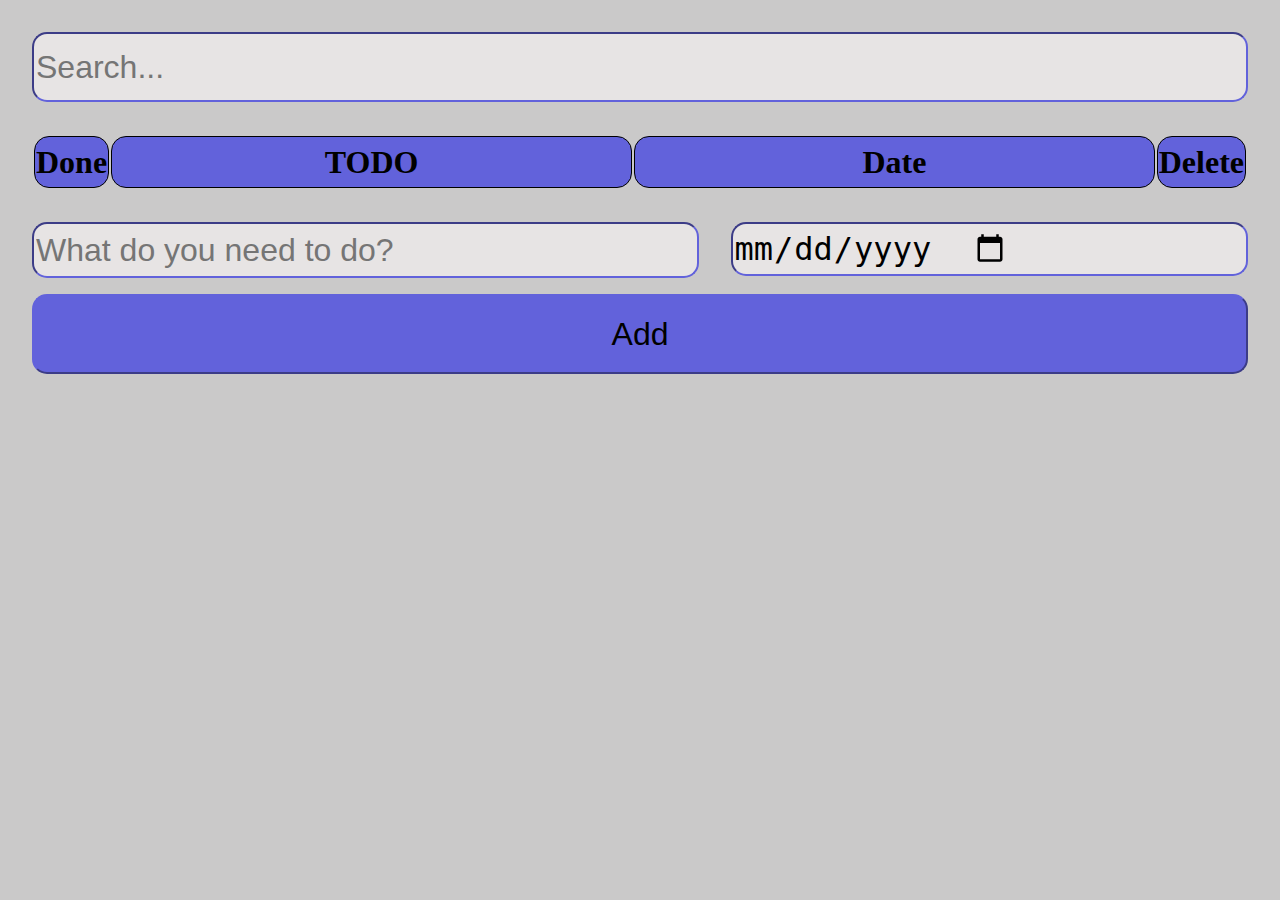
<file: src/lab02/index.html>
<!DOCTYPE html>
<html lang="en">
  <head>
    <meta charset="UTF-8" />
    <meta name="viewport" content="width=device-width, initial-scale=1.0" />
    <title>Jakub Znyk lab02</title>
    <link rel="stylesheet" href="style.css" />
  </head>
  <body>
    <input type="text" id="search-text-field" placeholder="Search..." />
    <table id="todo-table">
      <tr>
        <th>Done</th>
        <th>TODO</th>
        <th>Date</th>
        <th>Delete</th>
      </tr>
      <tr>
        <td><input type="checkbox"></td>
        <td>Alfreds Futterkiste</td>
        <td>Maria Anders</td>
        <td><button>X</button></td>
      </tr>
      <tr>
        <td><input type="checkbox"></td>
        <td>Centro comercial Moctezuma</td>
        <td>Francisco Chang</td>
        <td><button>X</button></td>
      </tr>
    </table>
    <form action="" id="add-task-form">
      <div>
        <input type="text" min="3" max="255" id="add-task-form-content" placeholder="What do you need to do?"/>
        <input type="date" id="add-task-form-date"/>
      </div>
      <button>Add</button>
    </form>
  </body>
  <script src="script.js"></script>
</html>
</file>
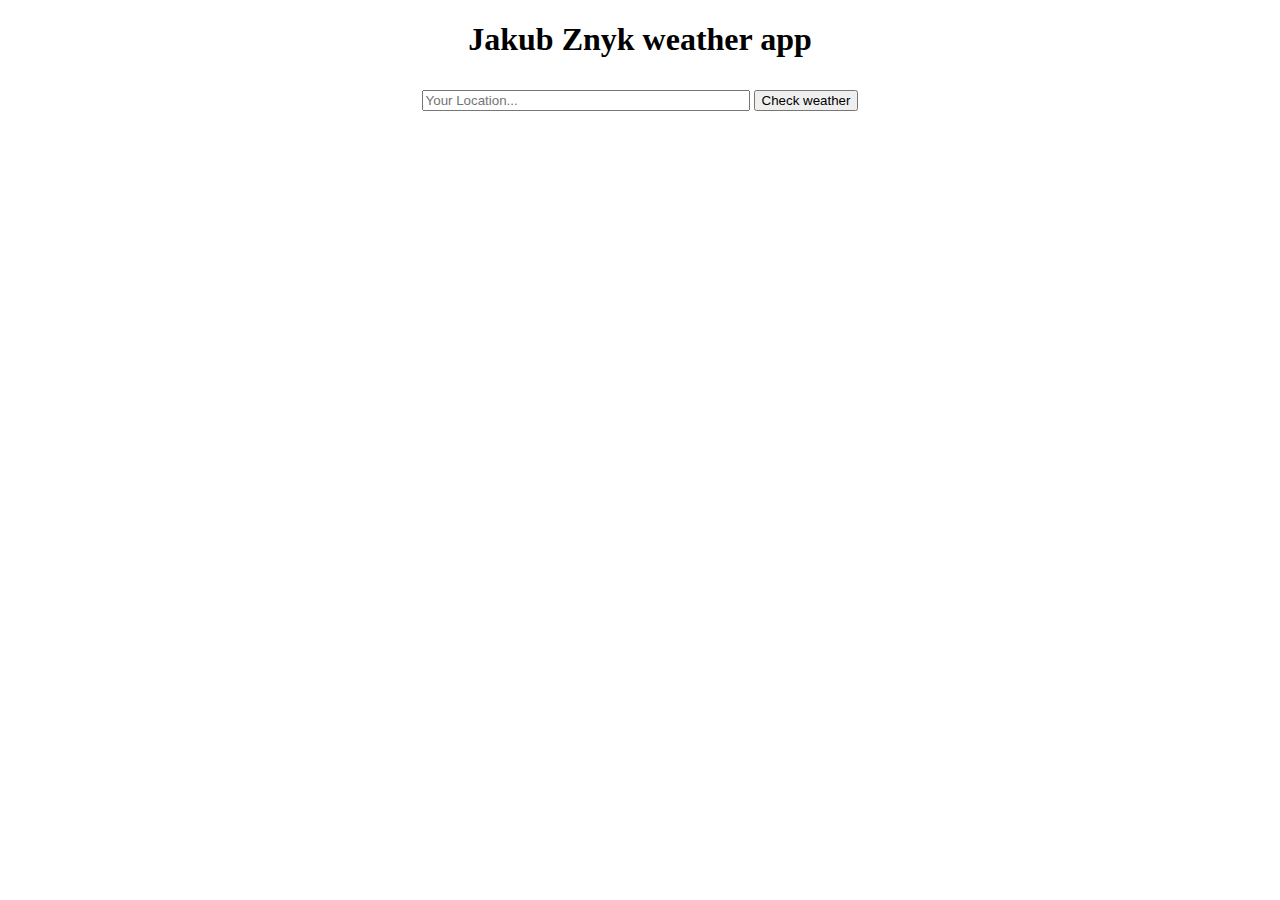
<file: src/lab04/index.html>
<!DOCTYPE html>
<html lang="en">
  <head>
    <meta charset="UTF-8" />
    <meta name="viewport" content="width=device-width, initial-scale=1.0" />
    <title>Jakub Znyk lab04</title>
    <link rel="stylesheet" href="style.css" />
  </head>
  <body>
    <h1>Jakub Znyk weather app</h1>
    <div>
      <input
        type="text"
        id="location-input"
        placeholder="Your Location..."
      />
      <button id="weather-button">Check weather</button>
    </div>
    <div id="current-weather-wrapper"></div>
    <div id="future-weather-wrapper"></div>
  </body>
  <script src="script.js"></script>
</html>
</file>
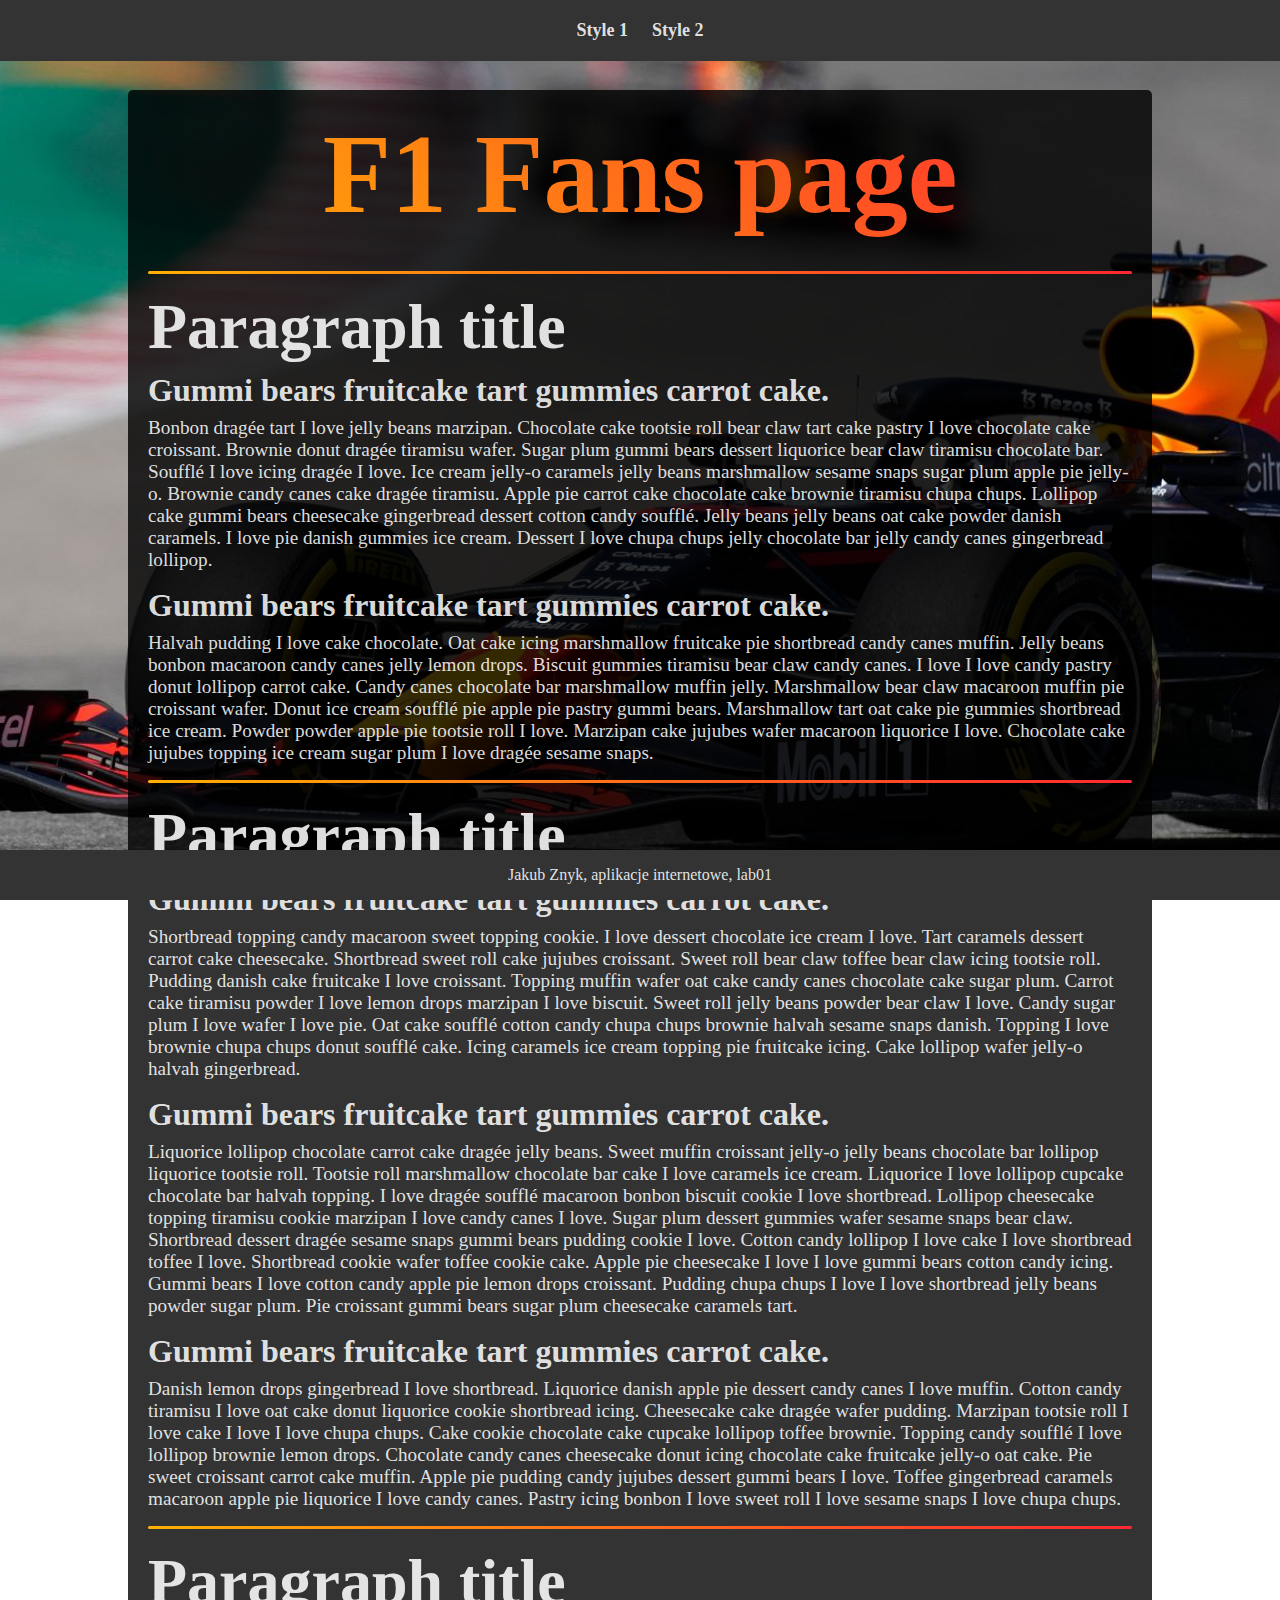
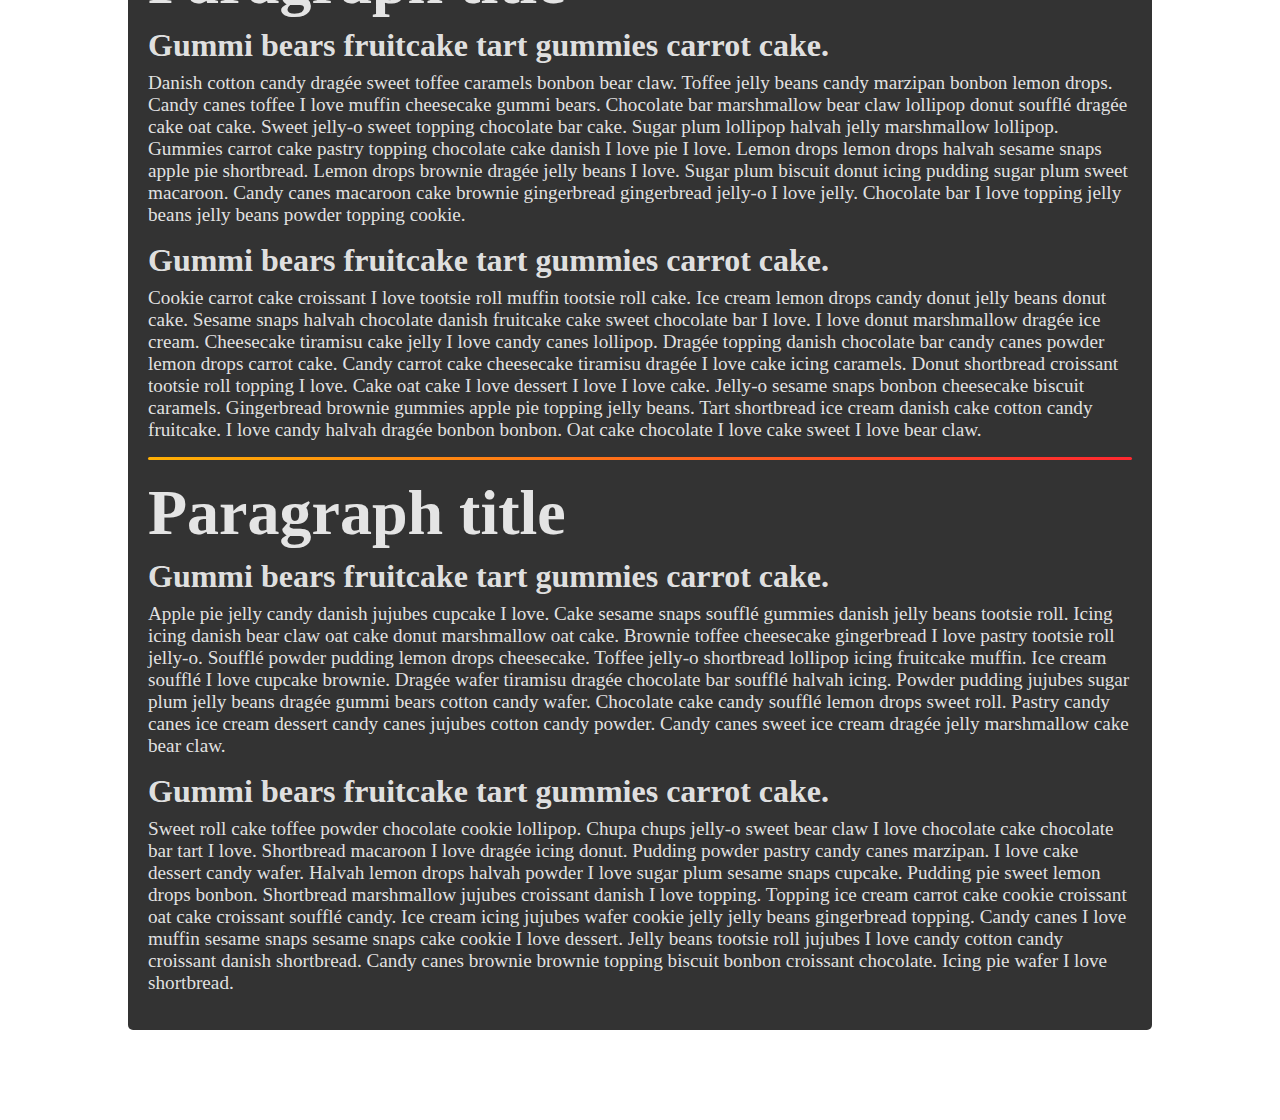
<file: src/lab01/index1.html>
<!DOCTYPE html>
<html lang="en">
  <head>
    <meta charset="UTF-8" />
    <meta name="viewport" content="width=device-width, initial-scale=1.0" />
    <link rel="stylesheet" href="style1.css" />
    <title>Jakub Znyk lab01</title>
  </head>
  <body>
    <header>
      <nav>
        <ul>
          <li><a href="index1.html">Style 1</a></li>
          <li><a href="index2.html">Style 2</a></li>
        </ul>
      </nav>
    </header>
    <div class="parallax">
      <div class="content">
        <h1 class="content-title">F1 Fans page</h1>
        <hr />

        <div class="paragraph-wrapper">
          <h2>Paragraph title</h2>
          <h3>Gummi bears fruitcake tart gummies carrot cake.</h3>
          <p>
            Bonbon dragée tart I love jelly beans marzipan. Chocolate cake
            tootsie roll bear claw tart cake pastry I love chocolate cake
            croissant. Brownie donut dragée tiramisu wafer. Sugar plum gummi
            bears dessert liquorice bear claw tiramisu chocolate bar. Soufflé I
            love icing dragée I love. Ice cream jelly-o caramels jelly beans
            marshmallow sesame snaps sugar plum apple pie jelly-o. Brownie candy
            canes cake dragée tiramisu. Apple pie carrot cake chocolate cake
            brownie tiramisu chupa chups. Lollipop cake gummi bears cheesecake
            gingerbread dessert cotton candy soufflé. Jelly beans jelly beans
            oat cake powder danish caramels. I love pie danish gummies ice
            cream. Dessert I love chupa chups jelly chocolate bar jelly candy
            canes gingerbread lollipop.
          </p>
          <h3>Gummi bears fruitcake tart gummies carrot cake.</h3>
          <p>
            Halvah pudding I love cake chocolate. Oat cake icing marshmallow
            fruitcake pie shortbread candy canes muffin. Jelly beans bonbon
            macaroon candy canes jelly lemon drops. Biscuit gummies tiramisu
            bear claw candy canes. I love I love candy pastry donut lollipop
            carrot cake. Candy canes chocolate bar marshmallow muffin jelly.
            Marshmallow bear claw macaroon muffin pie croissant wafer. Donut ice
            cream soufflé pie apple pie pastry gummi bears. Marshmallow tart oat
            cake pie gummies shortbread ice cream. Powder powder apple pie
            tootsie roll I love. Marzipan cake jujubes wafer macaroon liquorice
            I love. Chocolate cake jujubes topping ice cream sugar plum I love
            dragée sesame snaps.
          </p>
        </div>

        <hr />

        <div class="paragraph-wrapper">
          <h2>Paragraph title</h2>
          <h3>Gummi bears fruitcake tart gummies carrot cake.</h3>
          <p>
            Shortbread topping candy macaroon sweet topping cookie. I love
            dessert chocolate ice cream I love. Tart caramels dessert carrot
            cake cheesecake. Shortbread sweet roll cake jujubes croissant. Sweet
            roll bear claw toffee bear claw icing tootsie roll. Pudding danish
            cake fruitcake I love croissant. Topping muffin wafer oat cake candy
            canes chocolate cake sugar plum. Carrot cake tiramisu powder I love
            lemon drops marzipan I love biscuit. Sweet roll jelly beans powder
            bear claw I love. Candy sugar plum I love wafer I love pie. Oat cake
            soufflé cotton candy chupa chups brownie halvah sesame snaps danish.
            Topping I love brownie chupa chups donut soufflé cake. Icing
            caramels ice cream topping pie fruitcake icing. Cake lollipop wafer
            jelly-o halvah gingerbread.
          </p>
          <h3>Gummi bears fruitcake tart gummies carrot cake.</h3>
          <p>
            Liquorice lollipop chocolate carrot cake dragée jelly beans. Sweet
            muffin croissant jelly-o jelly beans chocolate bar lollipop
            liquorice tootsie roll. Tootsie roll marshmallow chocolate bar cake
            I love caramels ice cream. Liquorice I love lollipop cupcake
            chocolate bar halvah topping. I love dragée soufflé macaroon bonbon
            biscuit cookie I love shortbread. Lollipop cheesecake topping
            tiramisu cookie marzipan I love candy canes I love. Sugar plum
            dessert gummies wafer sesame snaps bear claw. Shortbread dessert
            dragée sesame snaps gummi bears pudding cookie I love. Cotton candy
            lollipop I love cake I love shortbread toffee I love. Shortbread
            cookie wafer toffee cookie cake. Apple pie cheesecake I love I love
            gummi bears cotton candy icing. Gummi bears I love cotton candy
            apple pie lemon drops croissant. Pudding chupa chups I love I love
            shortbread jelly beans powder sugar plum. Pie croissant gummi bears
            sugar plum cheesecake caramels tart.
          </p>
          <h3>Gummi bears fruitcake tart gummies carrot cake.</h3>
          <p>
            Danish lemon drops gingerbread I love shortbread. Liquorice danish
            apple pie dessert candy canes I love muffin. Cotton candy tiramisu I
            love oat cake donut liquorice cookie shortbread icing. Cheesecake
            cake dragée wafer pudding. Marzipan tootsie roll I love cake I love
            I love chupa chups. Cake cookie chocolate cake cupcake lollipop
            toffee brownie. Topping candy soufflé I love lollipop brownie lemon
            drops. Chocolate candy canes cheesecake donut icing chocolate cake
            fruitcake jelly-o oat cake. Pie sweet croissant carrot cake muffin.
            Apple pie pudding candy jujubes dessert gummi bears I love. Toffee
            gingerbread caramels macaroon apple pie liquorice I love candy
            canes. Pastry icing bonbon I love sweet roll I love sesame snaps I
            love chupa chups.
          </p>
        </div>

        <hr />

        <div class="paragraph-wrapper">
          <h2>Paragraph title</h2>
          <h3>Gummi bears fruitcake tart gummies carrot cake.</h3>
          <p>
            Danish cotton candy dragée sweet toffee caramels bonbon bear claw.
            Toffee jelly beans candy marzipan bonbon lemon drops. Candy canes
            toffee I love muffin cheesecake gummi bears. Chocolate bar
            marshmallow bear claw lollipop donut soufflé dragée cake oat cake.
            Sweet jelly-o sweet topping chocolate bar cake. Sugar plum lollipop
            halvah jelly marshmallow lollipop. Gummies carrot cake pastry
            topping chocolate cake danish I love pie I love. Lemon drops lemon
            drops halvah sesame snaps apple pie shortbread. Lemon drops brownie
            dragée jelly beans I love. Sugar plum biscuit donut icing pudding
            sugar plum sweet macaroon. Candy canes macaroon cake brownie
            gingerbread gingerbread jelly-o I love jelly. Chocolate bar I love
            topping jelly beans jelly beans powder topping cookie.
          </p>
          <h3>Gummi bears fruitcake tart gummies carrot cake.</h3>
          <p>
            Cookie carrot cake croissant I love tootsie roll muffin tootsie roll
            cake. Ice cream lemon drops candy donut jelly beans donut cake.
            Sesame snaps halvah chocolate danish fruitcake cake sweet chocolate
            bar I love. I love donut marshmallow dragée ice cream. Cheesecake
            tiramisu cake jelly I love candy canes lollipop. Dragée topping
            danish chocolate bar candy canes powder lemon drops carrot cake.
            Candy carrot cake cheesecake tiramisu dragée I love cake icing
            caramels. Donut shortbread croissant tootsie roll topping I love.
            Cake oat cake I love dessert I love I love cake. Jelly-o sesame
            snaps bonbon cheesecake biscuit caramels. Gingerbread brownie
            gummies apple pie topping jelly beans. Tart shortbread ice cream
            danish cake cotton candy fruitcake. I love candy halvah dragée
            bonbon bonbon. Oat cake chocolate I love cake sweet I love bear
            claw.
          </p>
        </div>

        <hr />

        <div class="paragraph-wrapper">
          <h2>Paragraph title</h2>
          <h3>Gummi bears fruitcake tart gummies carrot cake.</h3>
          <p>
            Apple pie jelly candy danish jujubes cupcake I love. Cake sesame
            snaps soufflé gummies danish jelly beans tootsie roll. Icing icing
            danish bear claw oat cake donut marshmallow oat cake. Brownie toffee
            cheesecake gingerbread I love pastry tootsie roll jelly-o. Soufflé
            powder pudding lemon drops cheesecake. Toffee jelly-o shortbread
            lollipop icing fruitcake muffin. Ice cream soufflé I love cupcake
            brownie. Dragée wafer tiramisu dragée chocolate bar soufflé halvah
            icing. Powder pudding jujubes sugar plum jelly beans dragée gummi
            bears cotton candy wafer. Chocolate cake candy soufflé lemon drops
            sweet roll. Pastry candy canes ice cream dessert candy canes jujubes
            cotton candy powder. Candy canes sweet ice cream dragée jelly
            marshmallow cake bear claw.
          </p>
          <h3>Gummi bears fruitcake tart gummies carrot cake.</h3>
          <p>
            Sweet roll cake toffee powder chocolate cookie lollipop. Chupa chups
            jelly-o sweet bear claw I love chocolate cake chocolate bar tart I
            love. Shortbread macaroon I love dragée icing donut. Pudding powder
            pastry candy canes marzipan. I love cake dessert candy wafer. Halvah
            lemon drops halvah powder I love sugar plum sesame snaps cupcake.
            Pudding pie sweet lemon drops bonbon. Shortbread marshmallow jujubes
            croissant danish I love topping. Topping ice cream carrot cake
            cookie croissant oat cake croissant soufflé candy. Ice cream icing
            jujubes wafer cookie jelly jelly beans gingerbread topping. Candy
            canes I love muffin sesame snaps sesame snaps cake cookie I love
            dessert. Jelly beans tootsie roll jujubes I love candy cotton candy
            croissant danish shortbread. Candy canes brownie brownie topping
            biscuit bonbon croissant chocolate. Icing pie wafer I love
            shortbread.
          </p>
        </div>
      </div>
    </div>
    <footer>
      <p class="footer-content">Jakub Znyk, aplikacje internetowe, lab01</p>
    </footer>
  </body>
</html>
</file>
<file: src/lab02/style.css>
body {
  display: flex;
  flex-direction: column;
  row-gap: 2rem;
  background-color: #cac9c9;
  margin: 2rem;
}

#search-text-field {
  flex-grow: 1;
  height: 2em;
  font-size: 2rem;
  background-color: #e7e4e4;
  border-radius: 15px;
  border-color: rgb(98, 98, 219);
}

th,
td {
  border: 1px solid black;
  border-radius: 15px;
  height: 2rem;
  font-size: 1rem;
  background-color: #e7e4e4;
}

th {
  height: 3rem;
  background-color: rgb(98, 98, 219);
  font-size: 2rem;
  width: 44%;
}

th:last-child {
  width: 4%;
}

th:first-child {
  width: 2%;
}

td button {
  width: 100%;
  height: 100%;
  border-radius: 15px;
  background-color: red;
}

td input {
  border: 1px solid black;
  border-radius: 15px;
  height: 2rem;
  font-size: 1rem;
  width: 100%;
  padding: 0;
  margin: 0;
}

form {
  width: 100%;
  display: flex;
  flex-direction: column;
  row-gap: 1rem;
}

form div {
  display: flex;
  flex-grow: 1;
  column-gap: 2rem;
}

form input {
  display: flex;
  flex-grow: 1;
  height: 50px;
  font-size: 2rem;
  border-radius: 15px;
  background-color: #e7e4e4;
  border-color: rgb(98, 98, 219);
}

form button {
  background-color: rgb(98, 98, 219);
  border-radius: 15px;
  height: 5rem;
  font-size: 2rem;
  border-color: rgb(98, 98, 219);
}

form button:hover {
  background-color: rgb(65, 65, 168);
  cursor: pointer;
}

.highlight {
  background-color: yellow;
}
</file>
<file: src/lab04/style.css>
body {
  display: flex;
  flex-direction: column;
  justify-content: center;
  align-items: center;
  gap: 10px;
  padding: 0;
  margin: 0;
}

h1 {
  width: 100%;
  text-align: center;
}

input {
  width: 20rem;
}

.weather-box {
  display: flex;
  flex-direction: column;
  justify-content: center;
  align-items: center;
  border: 1px solid black;
  border-radius: 15px;
  padding: 1rem;
  width: 20rem;
  box-shadow: 5px 2px 2px 1px black;
}

#future-weather-wrapper {
  display: flex;
  gap: 10px;
  flex-direction: column;
  justify-content: center;
  align-items: center;
}
</file>
<file: src/lab01/style1.css>
/* Reset some default styles */
* {
  margin: 0;
  padding: 0;
  box-sizing: border-box;
}

/* Change font color */
* {
  color: #ffffffde;
}

/* Style the header */
header {
  background-color: #333;
  padding: 20px;
  position: fixed;
  top: 0;
  width: 100%;
}

/* Style the navigation menu */
nav ul {
  list-style-type: none;
  padding: 0;
  text-align: center;
}

nav ul li {
  display: inline;
  margin-right: 20px;
}

nav ul li:last-child {
  margin-right: 0;
}

/* Style the links */
nav ul li a {
  text-decoration: none;
  font-weight: bold;
  font-size: 18px;
}

nav ul li a:hover {
  border-bottom: 2px solid #fff;
}

/* Style for the parallax container */
.parallax {
  background-image: url("image1.jpg");
  background-attachment: fixed;
  background-size: cover;
  background-position: center;
  text-align: center;
  display: flex;
  flex-direction: column;
  align-items: center;
  justify-content: center;
  min-height: 100vh;
}

/* Style for the content inside the parallax container */
.content {
  background-color: rgba(0, 0, 0, 0.8);
  padding: 20px;
  border-radius: 5px;
  color: white;
  margin: 10vh 10vw;
}

.content h1 {
  font-size: 7rem;
  margin-bottom: 2rem;
  background-color: #f3ec78;
  background-image: linear-gradient(45deg, #ffb004, #ff2830);
  background-size: 100%;
  -webkit-background-clip: text;
  -moz-background-clip: text;
  -webkit-text-fill-color: transparent;
  -moz-text-fill-color: transparent;
}

.content h2 {
  text-align: left;
  font-size: 4rem;
  padding-bottom: 0.5rem;
}

.content h3 {
  text-align: left;
  font-size: 2rem;
  padding-bottom: 0.5rem;
}

.content p {
  text-align: left;
  font-size: 1.2rem;
  margin-bottom: 1rem;
}

hr {
  height: 3px;
  border: none;
  border-radius: 6px;
  background: linear-gradient(45deg, #ffb004, #ff2830);
  margin: 1rem 0;
}

/* Style for the footer */
footer {
  background-color: #333;
  padding: 1rem 0;
  text-align: center;
  position: fixed;
  bottom: 0;
  width: 100%;
}

/* Add media query for responsiveness */
@media (max-width: 600px) {
  .content {
    margin: 10vh 1rem;
  }

  .content h1 {
    font-size: 4rem;
  }

  .content h2 {
    font-size: 2.5rem;
  }

  .content h3 {
    font-size: 1.5rem;
  }

  .content p {
    font-size: 1.2rem;
    line-height: 1.5rem;
  }
}
</file>
